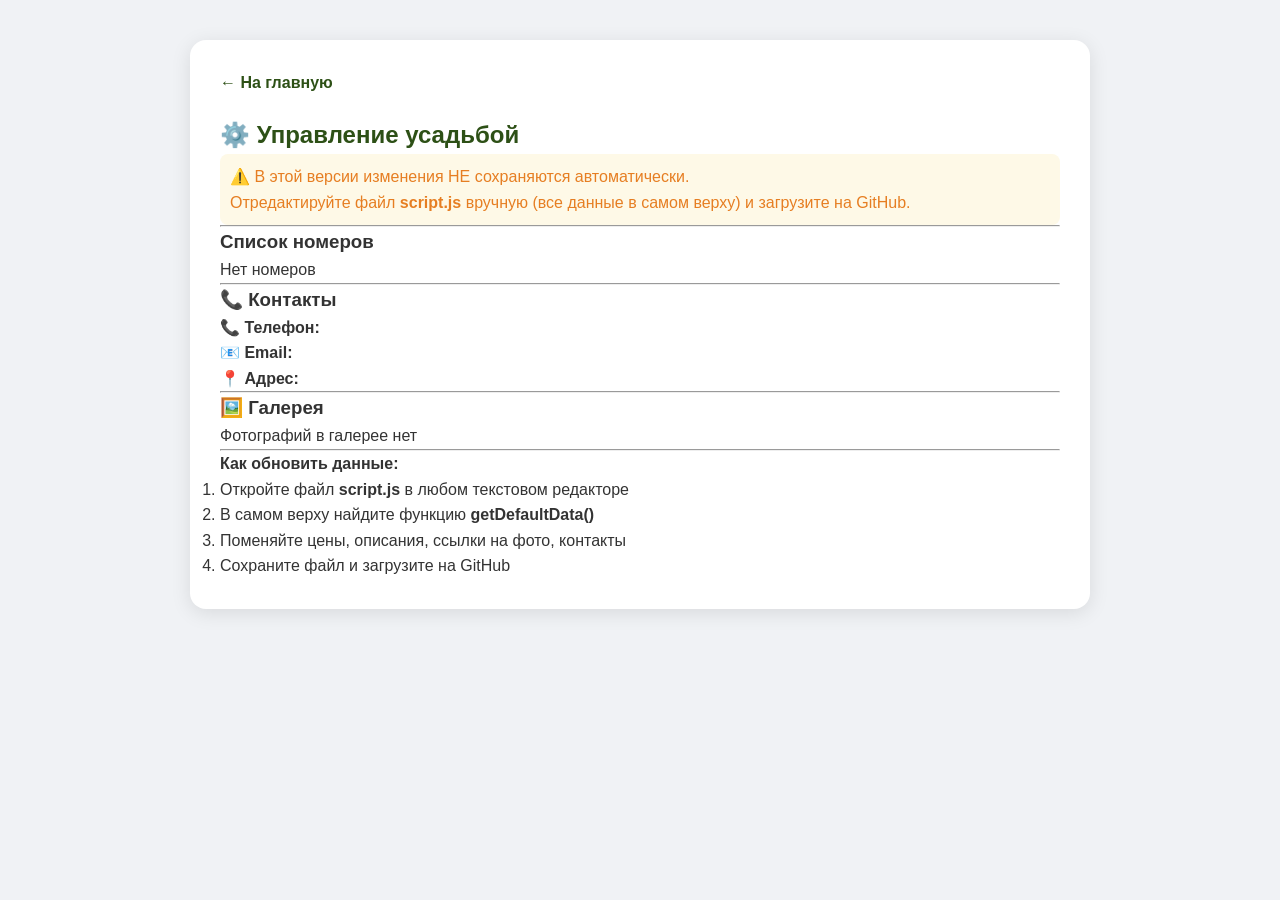
<file: admin.html>
<!DOCTYPE html>
<html lang="ru">
<head>
    <meta charset="UTF-8">
    <meta name="viewport" content="width=device-width, initial-scale=1.0">
    <title>Админ-панель — Кедровый дворик</title>
    <link rel="stylesheet" href="style.css">
    <style>
        .admin-panel { max-width: 900px; margin: 40px auto; padding: 30px; background: #fff; border-radius: 16px; box-shadow: 0 4px 20px rgba(0,0,0,0.1); }
        .admin-panel h2 { margin-top: 0; color: #2d5016; }
        .form-group { margin-bottom: 20px; }
        .form-group label { display: block; font-weight: bold; margin-bottom: 5px; }
        .form-group input, .form-group textarea { width: 100%; padding: 10px; border: 1px solid #ddd; border-radius: 8px; font-size: 16px; }
        .form-group textarea { resize: vertical; min-height: 60px; }
        .btn { background: #2d5016; color: white; padding: 12px 30px; border: none; border-radius: 8px; font-size: 16px; cursor: pointer; }
        .btn:hover { background: #3a6b1e; }
        .btn-danger { background: #c0392b; margin-left: 10px; }
        .btn-danger:hover { background: #e74c3c; }
        .back-link { display: inline-block; margin-bottom: 20px; color: #2d5016; text-decoration: none; font-weight: bold; }
        .back-link:hover { text-decoration: underline; }
        .room-item { border: 1px solid #eee; padding: 15px; margin-bottom: 15px; border-radius: 8px; background: #f9f9f9; display: flex; justify-content: space-between; align-items: center; flex-wrap: wrap; }
        .room-item strong { color: #2d5016; }
        .room-actions button { margin-left: 10px; padding: 6px 14px; border: none; border-radius: 6px; cursor: pointer; }
        .room-actions .edit-btn { background: #f39c12; color: white; }
        .room-actions .delete-btn { background: #c0392b; color: white; }
        .gallery-item { display: inline-block; margin: 10px; position: relative; }
        .gallery-item img { width: 120px; height: 90px; object-fit: cover; border-radius: 8px; }
        .gallery-item button { position: absolute; top: -8px; right: -8px; background: #c0392b; color: white; border: none; border-radius: 50%; width: 24px; height: 24px; cursor: pointer; font-size: 14px; }
    </style>
</head>
<body>
    <div class="admin-panel">
        <a href="index.html" class="back-link">← На главную</a>
        <h2>⚙️ Управление усадьбой</h2>
        <p style="color:#e67e22; background:#fef9e7; padding:10px; border-radius:8px;">
            ⚠️ В этой версии изменения НЕ сохраняются автоматически.<br>
            Отредактируйте файл <strong>script.js</strong> вручную (все данные в самом верху) и загрузите на GitHub.
        </p>
        <hr>
        <h3>Список номеров</h3>
        <div id="rooms-admin-list"></div>
        <hr>
        <h3>📞 Контакты</h3>
        <div id="contacts-display"></div>
        <hr>
        <h3>🖼️ Галерея</h3>
        <div id="gallery-admin-list"></div>
        <hr>
        <p><strong>Как обновить данные:</strong></p>
        <ol>
            <li>Откройте файл <strong>script.js</strong> в любом текстовом редакторе</li>
            <li>В самом верху найдите функцию <strong>getDefaultData()</strong></li>
            <li>Поменяйте цены, описания, ссылки на фото, контакты</li>
            <li>Сохраните файл и загрузите на GitHub</li>
        </ol>
    </div>
    <script src="admin.js"></script>
</body>
</html>
</file>
<file: style.css>
* { margin: 0; padding: 0; box-sizing: border-box; }
body { font-family: 'Segoe UI', Tahoma, Geneva, Verdana, sans-serif; background: #f0f2f5; color: #333; line-height: 1.6; }
.container { max-width: 1200px; margin: 0 auto; padding: 0 20px; }

.header { background: linear-gradient(135deg, #1a3a0a, #2d5016); color: white; padding: 20px 0; box-shadow: 0 2px 10px rgba(0,0,0,0.3); }
.header .container { display: flex; justify-content: space-between; align-items: center; flex-wrap: wrap; }
.logo-block { display: flex; flex-direction: column; }
.logo { font-size: 32px; font-weight: 700; }
.sub-logo { font-size: 14px; opacity: 0.85; font-weight: 300; }
.header nav a { color: white; text-decoration: none; margin-left: 25px; transition: opacity 0.3s; font-size: 15px; }
.header nav a:hover { opacity: 0.7; }

section { padding: 60px 0; }
.about { background: white; text-align: center; }
.about h2 { font-size: 36px; margin-bottom: 15px; color: #2d5016; }
.about p { font-size: 18px; color: #666; max-width: 700px; margin: 0 auto; }

.rooms { background: #f0f2f5; }
.rooms h2 { text-align: center; font-size: 32px; margin-bottom: 40px; color: #2d5016; }
.rooms-grid { display: grid; grid-template-columns: repeat(auto-fill, minmax(300px, 1fr)); gap: 30px; }
.room-card { background: white; border-radius: 16px; overflow: hidden; box-shadow: 0 4px 15px rgba(0,0,0,0.1); transition: transform 0.3s; }
.room-card:hover { transform: translateY(-5px); }
.room-card img { width: 100%; height: 220px; object-fit: cover; }
.room-card .info { padding: 20px; }
.room-card h3 { font-size: 20px; margin-bottom: 5px; color: #2d5016; }
.room-card .price { color: #2d5016; font-size: 22px; font-weight: bold; margin: 8px 0; }
.room-card .description { color: #666; font-size: 14px; line-height: 1.5; }

.gallery-section { background: white; }
.gallery-section h2 { text-align: center; font-size: 32px; margin-bottom: 40px; color: #2d5016; }
.gallery-grid { display: grid; grid-template-columns: repeat(auto-fill, minmax(220px, 1fr)); gap: 20px; }
.gallery-grid a { display: block; border-radius: 12px; overflow: hidden; box-shadow: 0 4px 12px rgba(0,0,0,0.1); transition: transform 0.3s; }
.gallery-grid a:hover { transform: scale(1.03); }
.gallery-grid img { width: 100%; height: 200px; object-fit: cover; display: block; }

.map-section { background: #f0f2f5; }
.map-section h2 { text-align: center; font-size: 32px; margin-bottom: 30px; color: #2d5016; }

.contacts { background: white; }
.contacts h2 { text-align: center; font-size: 32px; margin-bottom: 30px; color: #2d5016; }
.contacts-info { max-width: 500px; margin: 0 auto; font-size: 18px; }
.contacts-info p { padding: 12px 0; border-bottom: 1px solid #eee; }

.footer { background: #1a3a0a; color: #aaa; text-align: center; padding: 25px 0; font-size: 14px; }

@media (max-width: 768px) {
    .header .container { flex-direction: column; text-align: center; }
    .header nav a { margin: 0 10px; font-size: 14px; }
    .rooms-grid { grid-template-columns: 1fr; }
    .gallery-grid { grid-template-columns: repeat(auto-fill, minmax(150px, 1fr)); }
    .gallery-grid img { height: 150px; }
    #map { height: 300px !important; }
    .about h2 { font-size: 28px; }
}
</file>
